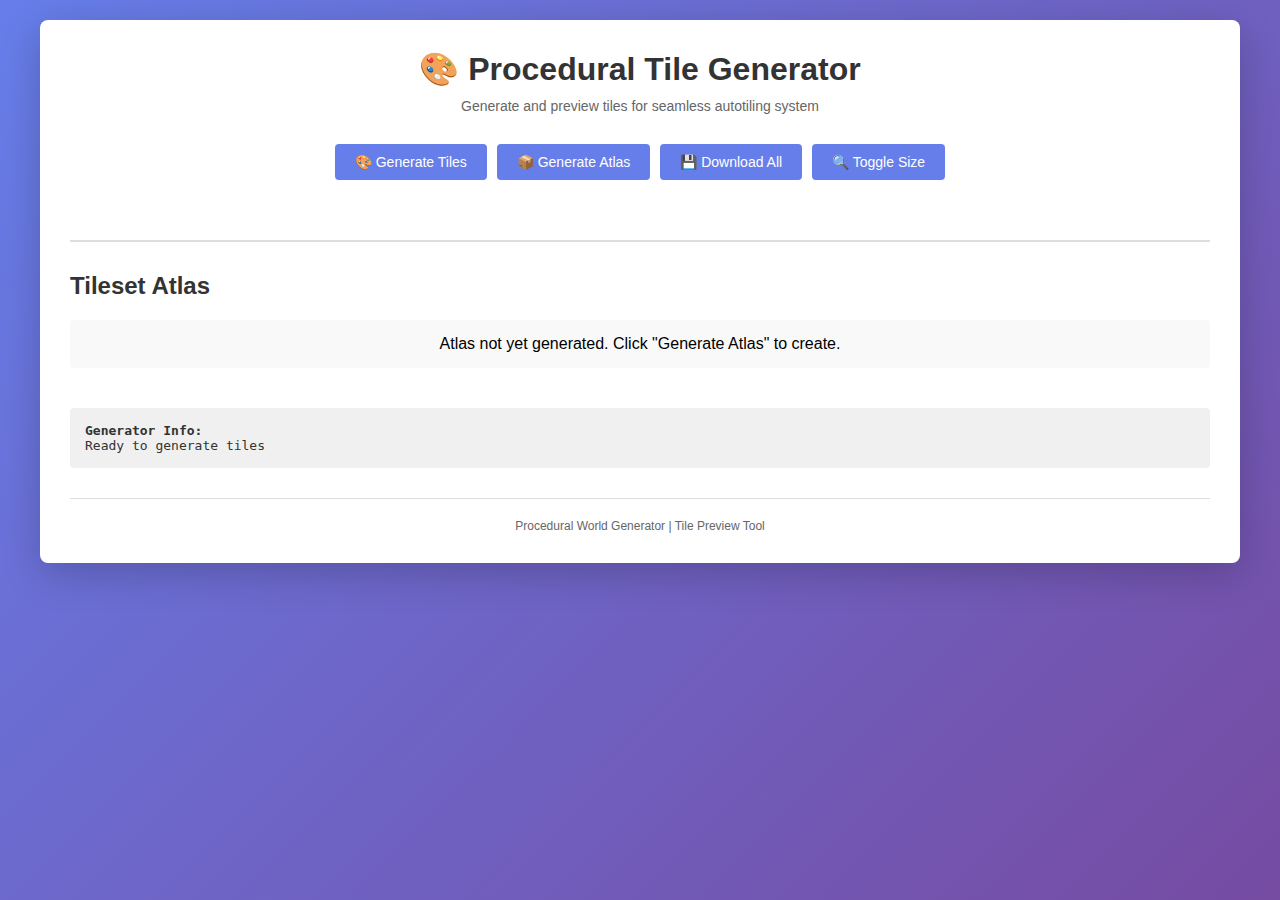
<file: tile-preview.html>
<!DOCTYPE html>
<html lang="en">
<head>
    <meta charset="UTF-8">
    <meta name="viewport" content="width=device-width, initial-scale=1.0">
    <title>Tile Preview & Generator</title>
    <style>
        * {
            margin: 0;
            padding: 0;
            box-sizing: border-box;
        }

        body {
            font-family: 'Arial', sans-serif;
            background: linear-gradient(135deg, #667eea 0%, #764ba2 100%);
            min-height: 100vh;
            padding: 20px;
        }

        .container {
            max-width: 1200px;
            margin: 0 auto;
            background: white;
            border-radius: 8px;
            padding: 30px;
            box-shadow: 0 10px 40px rgba(0, 0, 0, 0.2);
        }

        h1 {
            color: #333;
            margin-bottom: 10px;
            text-align: center;
        }

        .subtitle {
            text-align: center;
            color: #666;
            margin-bottom: 30px;
            font-size: 14px;
        }

        .controls {
            display: flex;
            gap: 10px;
            margin-bottom: 30px;
            flex-wrap: wrap;
            justify-content: center;
        }

        button {
            padding: 10px 20px;
            background: #667eea;
            color: white;
            border: none;
            border-radius: 4px;
            cursor: pointer;
            font-size: 14px;
            transition: all 0.3s;
        }

        button:hover {
            background: #764ba2;
            transform: translateY(-2px);
            box-shadow: 0 4px 12px rgba(0, 0, 0, 0.2);
        }

        button.active {
            background: #28a745;
        }

        .tiles-grid {
            display: grid;
            grid-template-columns: repeat(auto-fit, minmax(150px, 1fr));
            gap: 20px;
            margin-bottom: 30px;
        }

        .tile-item {
            border: 2px solid #ddd;
            border-radius: 4px;
            padding: 15px;
            text-align: center;
            background: #f9f9f9;
            transition: all 0.3s;
        }

        .tile-item:hover {
            border-color: #667eea;
            box-shadow: 0 4px 12px rgba(102, 126, 234, 0.2);
            transform: translateY(-4px);
        }

        .tile-item canvas {
            border: 1px solid #ccc;
            background: white;
            display: block;
            margin: 0 auto 10px;
            image-rendering: pixelated;
        }

        .tile-item h3 {
            color: #333;
            font-size: 16px;
            margin-bottom: 8px;
            text-transform: capitalize;
        }

        .tile-item p {
            font-size: 12px;
            color: #666;
            margin-bottom: 10px;
        }

        .tile-item a {
            display: inline-block;
            padding: 6px 12px;
            background: #667eea;
            color: white;
            text-decoration: none;
            border-radius: 3px;
            font-size: 12px;
            transition: all 0.3s;
        }

        .tile-item a:hover {
            background: #764ba2;
        }

        .atlas-section {
            border-top: 2px solid #ddd;
            padding-top: 30px;
            margin-top: 30px;
        }

        .atlas-section h2 {
            color: #333;
            margin-bottom: 20px;
        }

        .atlas-container {
            background: #f9f9f9;
            padding: 15px;
            border-radius: 4px;
            text-align: center;
        }

        .atlas-container canvas {
            border: 2px solid #ccc;
            background: white;
            display: inline-block;
            image-rendering: pixelated;
            margin: 10px 0;
        }

        .stats {
            background: #f0f0f0;
            padding: 15px;
            border-radius: 4px;
            margin-top: 20px;
            font-family: monospace;
            font-size: 13px;
            color: #333;
        }

        .success {
            background: #d4edda;
            color: #155724;
            padding: 10px;
            border-radius: 4px;
            margin: 10px 0;
            border-left: 4px solid #28a745;
        }

        .info {
            background: #d1ecf1;
            color: #0c5460;
            padding: 10px;
            border-radius: 4px;
            margin: 10px 0;
            border-left: 4px solid #17a2b8;
        }

        .export-links {
            display: grid;
            grid-template-columns: repeat(auto-fit, minmax(200px, 1fr));
            gap: 10px;
            margin-top: 20px;
        }

        .export-links a {
            padding: 12px;
            background: #28a745;
            color: white;
            text-decoration: none;
            border-radius: 4px;
            text-align: center;
            transition: all 0.3s;
            font-weight: bold;
        }

        .export-links a:hover {
            background: #218838;
            transform: translateY(-2px);
        }

        footer {
            text-align: center;
            margin-top: 30px;
            padding-top: 20px;
            border-top: 1px solid #ddd;
            color: #666;
            font-size: 12px;
        }
    </style>
</head>
<body>
    <div class="container">
        <h1>🎨 Procedural Tile Generator</h1>
        <p class="subtitle">Generate and preview tiles for seamless autotiling system</p>

        <div class="controls">
            <button id="genTilesBtn">🎨 Generate Tiles</button>
            <button id="genAtlasBtn">📦 Generate Atlas</button>
            <button id="downloadAllBtn">💾 Download All</button>
            <button id="toggleSizeBtn">🔍 Toggle Size</button>
        </div>

        <div id="status" class="info" style="display: none;"></div>

        <div id="tilesContainer" class="tiles-grid"></div>

        <div class="atlas-section">
            <h2>Tileset Atlas</h2>
            <div class="atlas-container">
                <canvas id="atlasCanvas" style="display: none;"></canvas>
                <p id="atlasStatus">Atlas not yet generated. Click "Generate Atlas" to create.</p>
            </div>

            <div id="exportLinks" class="export-links"></div>
        </div>

        <div class="stats">
            <strong>Generator Info:</strong><br>
            <div id="statsContent">Ready to generate tiles</div>
        </div>

        <footer>
            Procedural World Generator | Tile Preview Tool
        </footer>
    </div>

    <script type="module">
        import { BIOMES } from './js/biome.js';
        import { TileGenerator } from './js/tile-generator.js';

        let generator = new TileGenerator(64); // 64px for preview
        let previewSize = 3; // 3x scale

        // Define functions
        function generateTiles() {
            const status = document.getElementById('status');
            status.textContent = '🎨 Generating tiles...';
            status.style.display = 'block';

            try {
                generator.generateAllTiles();
                displayTiles();

                status.textContent = '✅ Tiles generated successfully! ' + Object.keys(generator.getAllTiles()).length + ' tile images created.';
                status.className = 'success';

                updateStats();
            } catch (error) {
                status.textContent = '❌ Error: ' + error.message;
                status.className = 'info';
                console.error(error);
            }
        }

        function generateAtlas() {
            const status = document.getElementById('status');
            try {
                generator.createAtlas();
                displayAtlas();
                status.textContent = '✅ Atlas generated successfully!';
                status.className = 'success';
                status.style.display = 'block';
                updateStats();
            } catch (error) {
                status.textContent = '❌ Error: ' + error.message;
                status.className = 'info';
                status.style.display = 'block';
            }
        }

        function downloadAllTiles() {
            // Check if tiles are generated
            const tiles = generator.getAllTiles();
            if (Object.keys(tiles).length === 0) {
                alert('Please generate tiles first!');
                return;
            }

            const exportLinks = document.getElementById('exportLinks');
            exportLinks.innerHTML = '<h3 style="grid-column: 1/-1; color: #333; margin-bottom: 10px;">📥 Download Links</h3>';

            // Individual tiles
            for (const [biomName, tileCanvas] of Object.entries(tiles)) {
                const link = document.createElement('a');
                link.href = tileCanvas.toDataURL('image/png');
                link.download = `tile-${biomName}.png`;
                link.textContent = `📥 ${biomName}`;
                exportLinks.appendChild(link);
            }

            // Atlas
            const atlasLink = document.createElement('a');
            atlasLink.href = generator.exportAtlasAsDataURL();
            atlasLink.download = 'tileset-atlas.png';
            atlasLink.textContent = '📦 Full Atlas';
            atlasLink.style.gridColumn = '1/-1';
            atlasLink.style.fontSize = '14px';
            atlasLink.style.padding = '15px';
            atlasLink.style.background = '#28a745';
            exportLinks.appendChild(atlasLink);

            const status = document.getElementById('status');
            status.textContent = '💾 Download links ready! Your browser will download images.';
            status.className = 'success';
            status.style.display = 'block';
        }

        function togglePreviewSize() {
            previewSize = previewSize === 3 ? 5 : 3;
            displayTiles();
        }

        function displayTiles() {
            const container = document.getElementById('tilesContainer');
            container.innerHTML = '';

            for (const [biomName, tileCanvas] of Object.entries(generator.getAllTiles())) {
                const biomInfo = BIOMES[biomName] || {};

                const item = document.createElement('div');
                item.className = 'tile-item';

                // Create scaled display
                const displaySize = 64 * previewSize;
                const displayCanvas = document.createElement('canvas');
                displayCanvas.width = displaySize;
                displayCanvas.height = displaySize;
                const ctx = displayCanvas.getContext('2d');
                ctx.imageSmoothingEnabled = false;
                ctx.drawImage(tileCanvas, 0, 0, displaySize, displaySize);

                item.appendChild(displayCanvas);

                const title = document.createElement('h3');
                title.textContent = biomName;
                item.appendChild(title);

                const description = document.createElement('p');
                description.textContent = biomInfo.description || 'Generated tile';
                item.appendChild(description);

                const downloadLink = document.createElement('a');
                downloadLink.href = tileCanvas.toDataURL('image/png');
                downloadLink.download = `tile-${biomName}.png`;
                downloadLink.textContent = '📥 Download';
                item.appendChild(downloadLink);

                container.appendChild(item);
            }
        }

        function displayAtlas() {
            const canvas = document.getElementById('atlasCanvas');
            const atlas = generator.getAtlas();

            if (atlas) {
                canvas.width = atlas.width;
                canvas.height = atlas.height;
                const ctx = canvas.getContext('2d');
                ctx.imageSmoothingEnabled = false;
                ctx.drawImage(atlas, 0, 0);
                canvas.style.display = 'block';

                document.getElementById('atlasStatus').style.display = 'none';

                // Scale for display
                canvas.style.width = (atlas.width * 3) + 'px';
                canvas.style.height = (atlas.height * 3) + 'px';
            }
        }

        function updateStats() {
            const statsContent = document.getElementById('statsContent');
            const tiles = generator.getAllTiles();
            const tileCount = Object.keys(tiles).length;
            const tileSize = 64;

            statsContent.innerHTML = `
                <strong>Generated Tiles:</strong> ${tileCount}<br>
                <strong>Tile Size:</strong> ${tileSize}×${tileSize} px<br>
                <strong>Preview Scale:</strong> ${previewSize}×<br>
                <strong>Biome Types:</strong> ${Object.keys(BIOMES).join(', ')}<br>
                <strong>Atlas Generated:</strong> ${generator.getAtlas() ? '✅ Yes' : '❌ No'}<br>
                <strong>Canvas Rendering:</strong> ✅ Procedural (no external assets needed)
            `;
        }

        // Setup event listeners
        document.getElementById('genTilesBtn').addEventListener('click', generateTiles);
        document.getElementById('genAtlasBtn').addEventListener('click', generateAtlas);
        document.getElementById('downloadAllBtn').addEventListener('click', downloadAllTiles);
        document.getElementById('toggleSizeBtn').addEventListener('click', togglePreviewSize);

        // Initial setup
        console.log('🎨 Tile Generator loaded');
        console.log('Available biomes:', Object.keys(BIOMES).length);
        updateStats();
    </script>
</body>
</html>
</file>
